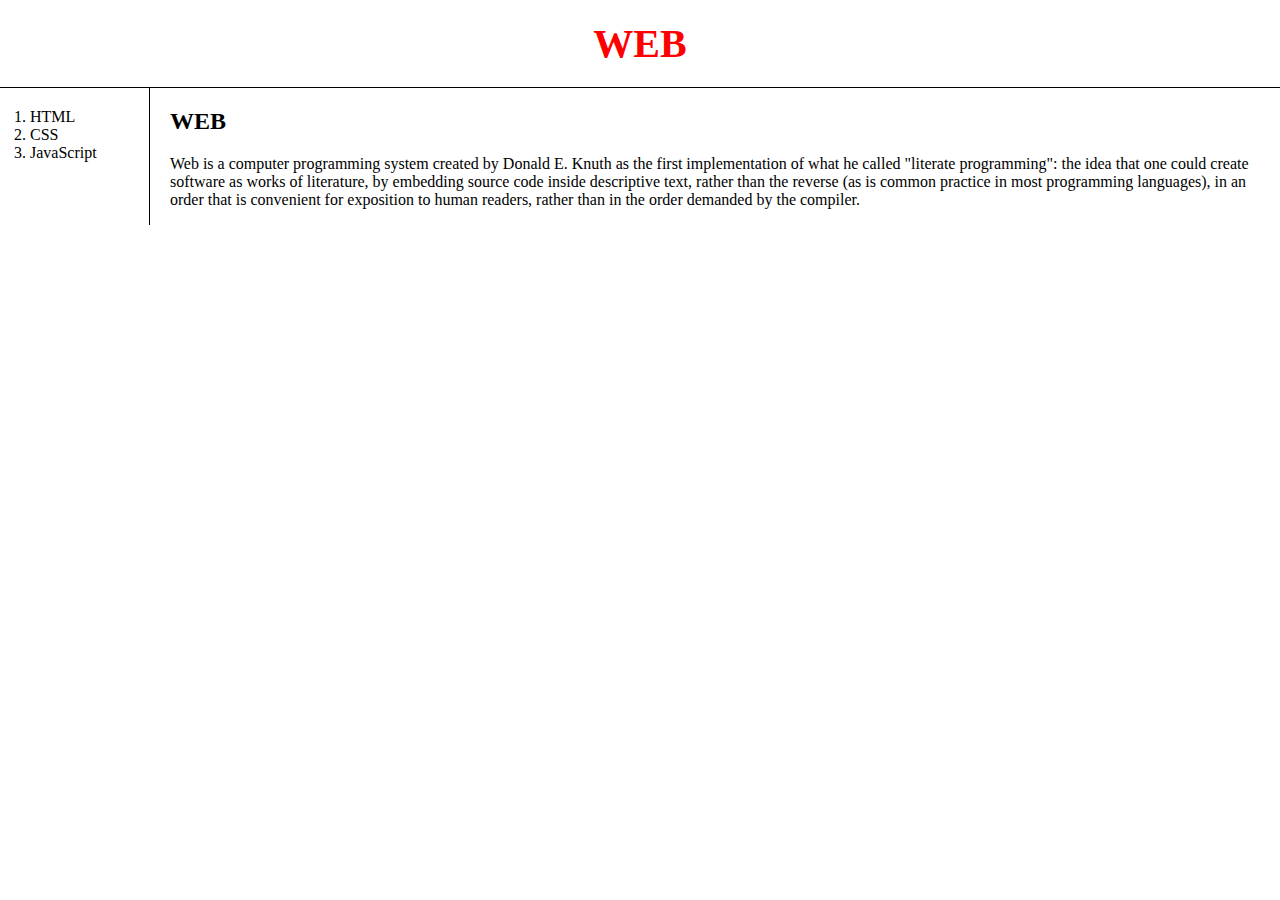
<file: index.html>
<!DOCTYPE html>
<html>
    <head>
        <title>WEB1 - INDEX</title>
        <meta charset="UTF-8">
        <link rel="stylesheet" href="style.css">
    </head>
    <body>
        <h1><a href="index.html" class="active">WEB</a></h1>
        <div id="grid">
            <ol>
                <li><a href="1.html">HTML</a></li>
                <li><a href="2.html">CSS</a></li>
                <li><a href="3.html">JavaScript</a></li>
            </ol>
            <div id="article">
                <h2><a href="https://en.wikipedia.org/wiki/Web_(programming_system)">WEB</a></h2>
                <p>
                    Web is a computer programming system created by Donald E. Knuth as the first implementation of what he called "literate programming": the idea that one could create software as works of literature, by embedding source code inside descriptive text, rather than the reverse (as is common practice in most programming languages), in an order that is convenient for exposition to human readers, rather than in the order demanded by the compiler.        </p>
                </p>
            </div>
        </div>
    </body>
</html>
</file>
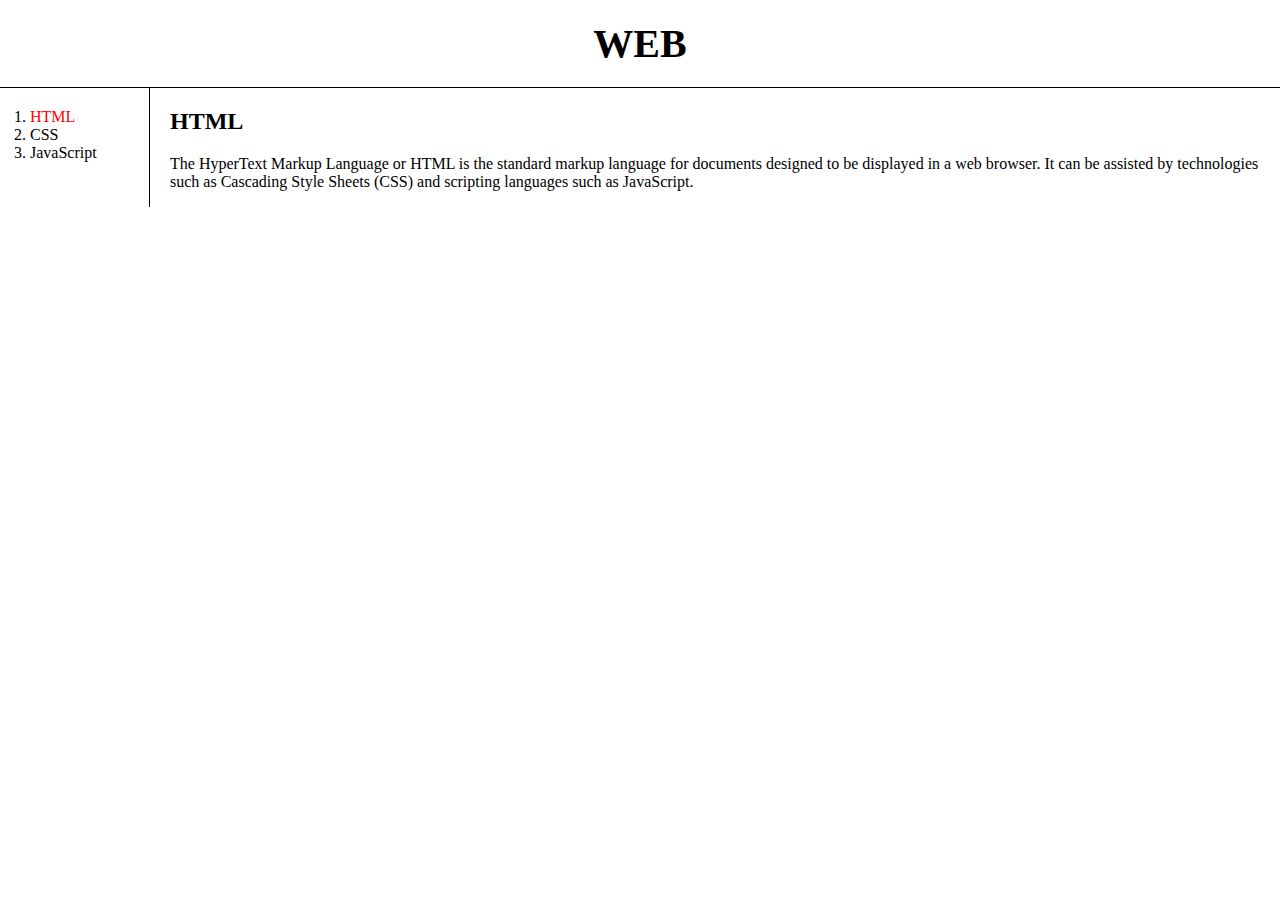
<file: 1.html>
<!DOCTYPE html>
<html>
    <head>
        <title>WEB1 - HTML</title>
        <meta charset="UTF-8">
        <link rel="stylesheet" href="style.css">
    </head>
    <body>
        <h1><a href="index.html">WEB</a></h1>
        <div id="grid">
            <ol>
                <li><a href="1.html" class="active">HTML</a></li>
                <li><a href="2.html">CSS</a></li>
                <li><a href="3.html">JavaScript</a></li>
            </ol>
            <div id="article">
                <h2><a href="https://en.wikipedia.org/wiki/HTML">HTML</a></h2>
                <p>
                    The HyperText Markup Language or HTML is the standard markup language for documents designed to be displayed in a web browser. It can be assisted by technologies such as Cascading Style Sheets (CSS) and scripting languages such as JavaScript.
                </p>
            </div>
        </div>
    </body>
</html>
</file>
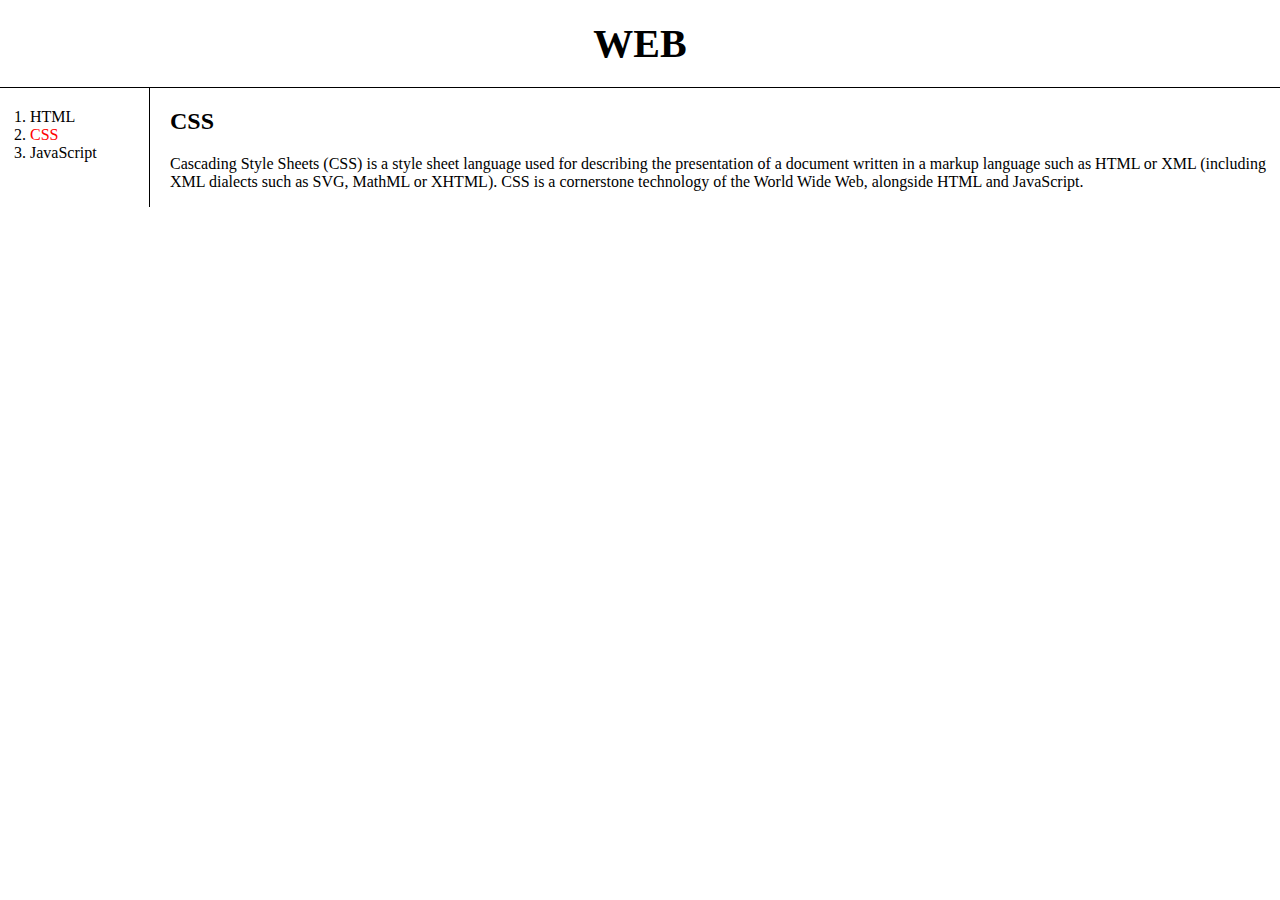
<file: 2.html>
<!DOCTYPE html>
<html>
    <head>
        <title>WEB1 - CSS</title>
        <meta charset="UTF-8">
        <link rel="stylesheet" href="style.css">
    </head>
    <body>
        <h1><a href="index.html">WEB</a></h1>
        <div id="grid">
            <ol>
                <li><a href="1.html">HTML</a></li>
                <li><a href="2.html" class="active">CSS</a></li>
                <li><a href="3.html">JavaScript</a></li>
            </ol>
            <div id="article">
                <h2><a href="https://en.wikipedia.org/wiki/CSS">CSS</a></h2>
                <p>
                    Cascading Style Sheets (CSS) is a style sheet language used for describing the presentation of a document written in a markup language such as HTML or XML (including XML dialects such as SVG, MathML or XHTML). CSS is a cornerstone technology of the World Wide Web, alongside HTML and JavaScript.
                </p>
            </div>
        </div>
    </body>
</html>
</file>
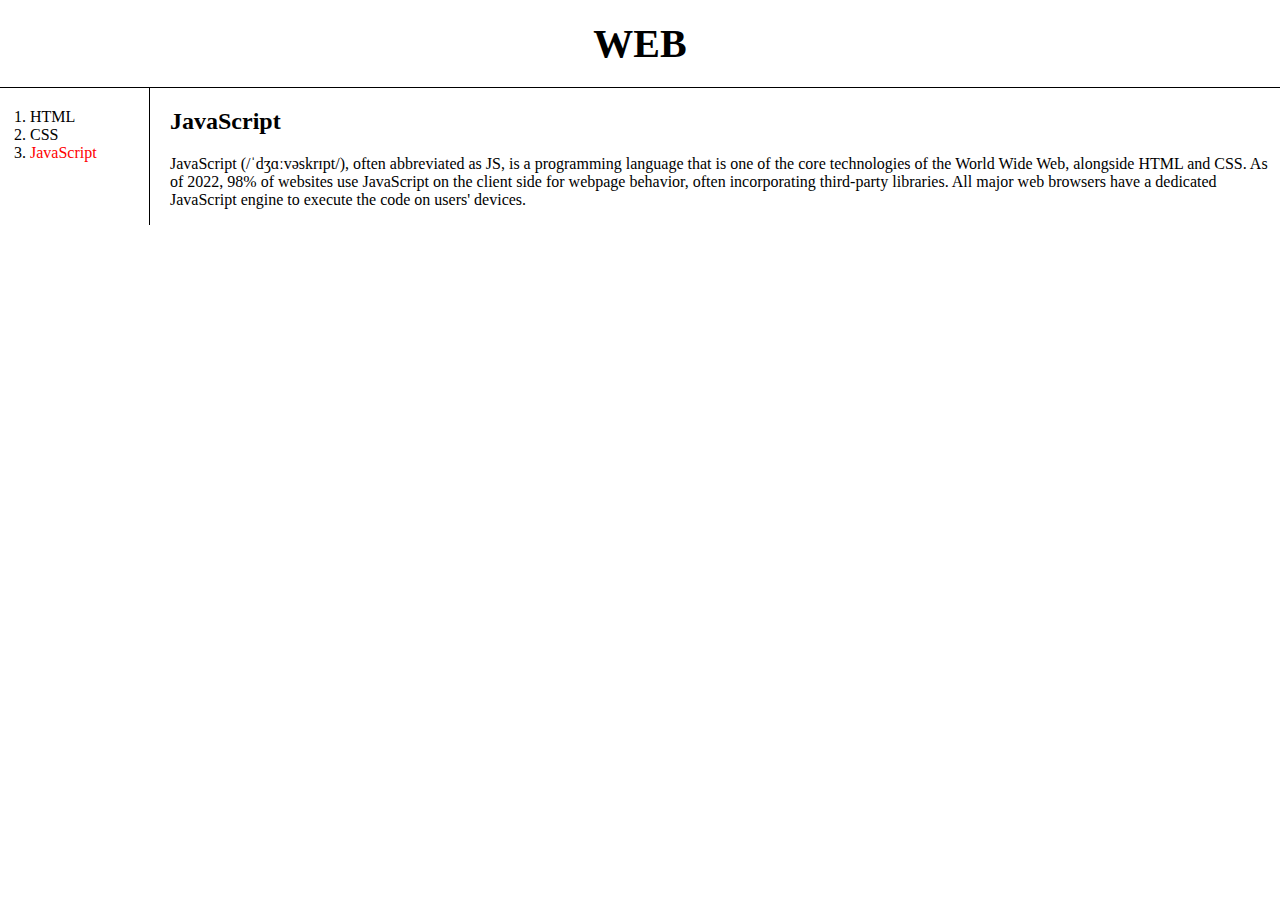
<file: 3.html>
<!DOCTYPE html>
<html>
    <head>
        <title>WEB1 - JavaScript</title>
        <meta charset="UTF-8">
        <link rel="stylesheet" href="style.css">
    </head>
    <body>
        <h1><a href="index.html">WEB</a></h1>
        <div id="grid">
            <ol>
                <li><a href="1.html">HTML</a></li>
                <li><a href="2.html">CSS</a></li>
                <li><a href="3.html" class="active">JavaScript</a></li>
            </ol>
            <div id="article">
                <h2><a href="https://en.wikipedia.org/wiki/JavaScript">JavaScript</a></h2>
                <p>
                    JavaScript (/ˈdʒɑːvəskrɪpt/), often abbreviated as JS, is a programming language that is one of the core technologies of the World Wide Web, alongside HTML and CSS. As of 2022, 98% of websites use JavaScript on the client side for webpage behavior, often incorporating third-party libraries. All major web browsers have a dedicated JavaScript engine to execute the code on users' devices.
                </p>
            </div>
        </div>
    </body>
</html>
</file>
<file: style.css>
body {
    margin: 0px;
}
h1 {
    font-size: 40px;
    text-align: center;
    padding: 20px;
    border-bottom: 1px solid black;
    margin: 0px;
}
a {
    color: black;
    text-decoration: none;
}
.active {
    color: red;
}
#grid {
    display: grid;
    grid-template-columns: 150px 1fr;
}
#grid ol {
    padding: 20px;
    padding-left: 30px;
    border-right: 1px solid black;
    margin: 0px;
}
#grid #article {
    padding-left: 20px;
}
@media(max-width: 800px) {
    h1 {
        border-bottom: none;
    }
    #grid {
        display: block;
    }
    #grid ol {
        border-right: none;
    }
}
</file>
